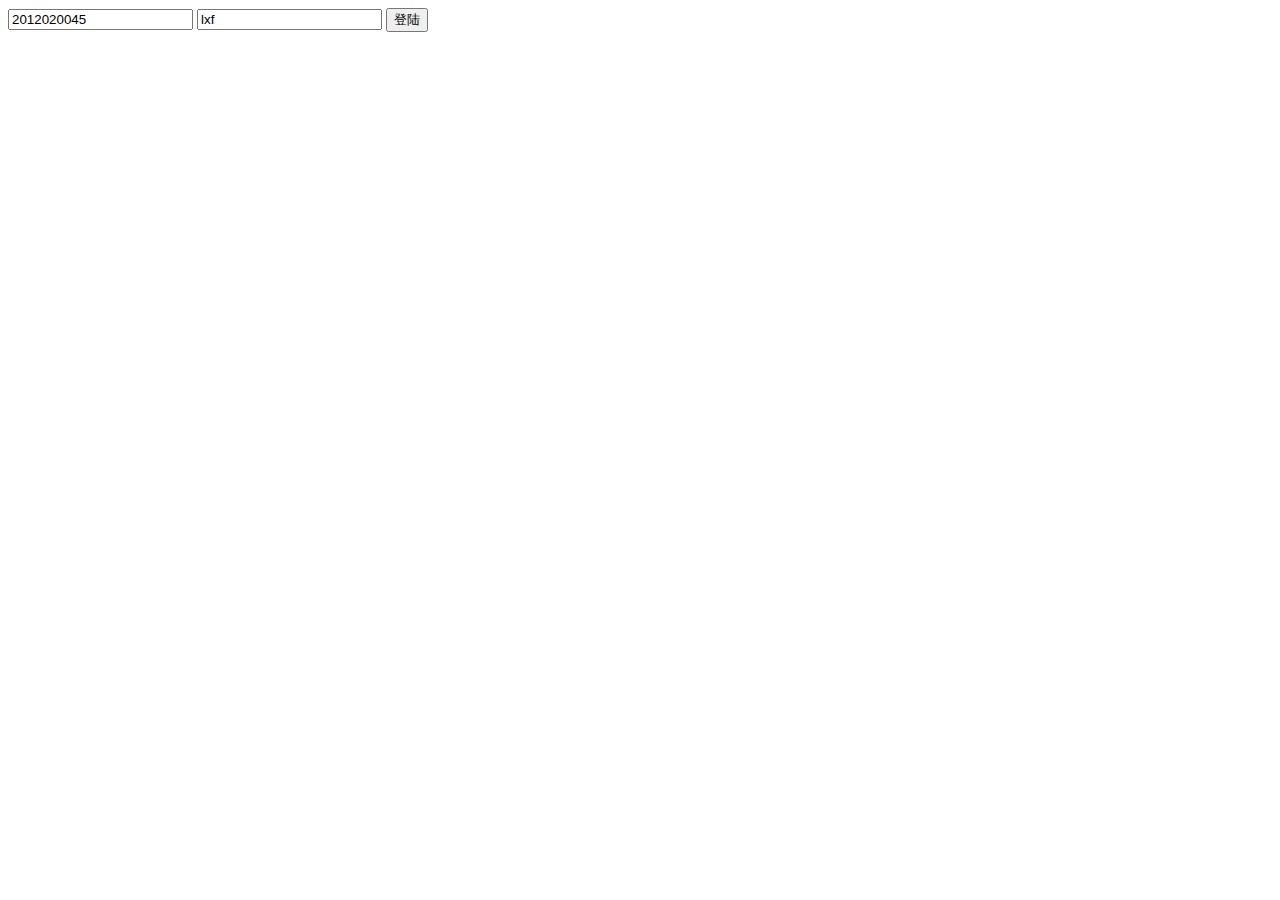
<file: login.html>
<html>
<body>
    <input id="username" value="2012020045"/>
    <input id="password" value="lxf"/>
    <button id="login">登陆</button>
    
<script src="jquery-3.4.1.js"></script>


<script>

$(function(){
    $("#login").click(function(){
        $.post("http://localhost:8585/login", 
            {username:$("#username").val(),password:$("#password").val()}
            ,function(data){   
                if(data){
                    window.location.href="./test.html"
                }
            });
    } )

})
</script>

<body>
<html>
</file>
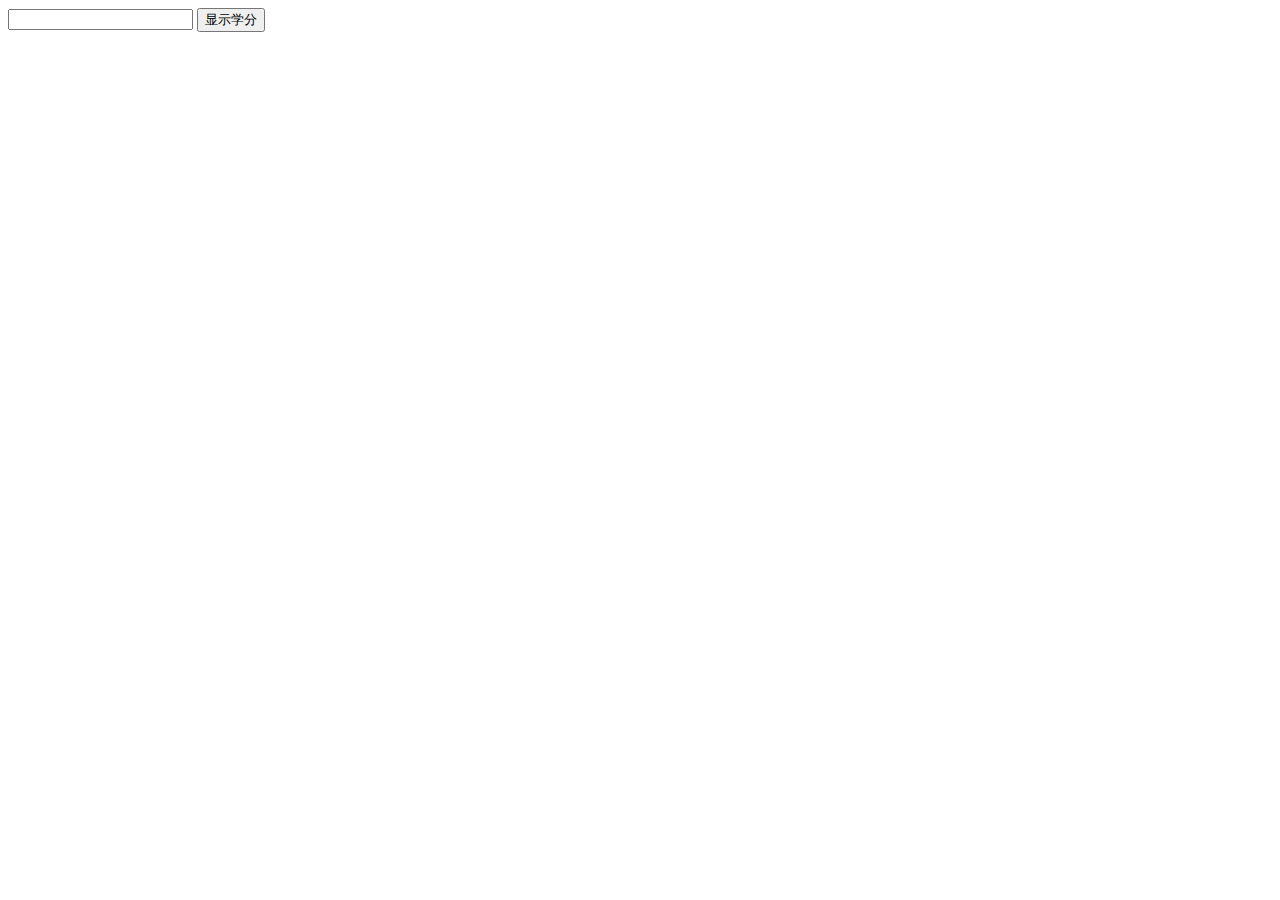
<file: test.html>
<html>
    <body>
       <ul>

       </ul>
        <script src="jquery-3.4.1.js"></script>
        <script src="underscore.js"></script>

        <input id="coursename" />
        <button id="btn">显示学分</button>
        <div id="divcredit"></div>

    <script>


$(function(){

    $.ajax({method:"POST"
        ,url:"http://localhost:8585/data.json"
        ,crossDomain: true
        ,xhrFields: {
                withCredentials: true
        }
        ,success:function(data){
   // $.post("http://localhost:8585/data.json", function(data){
            _.each(data, function(item){
             $("ul").append("<li>"+item.name+"(学分："+item.credit+")"+"</li>");
            });
        }
    });

    $("#btn").click(function(){
        $.ajax({method:"POST"
            ,contentType:"application/json"
            ,crossDomain: true
            ,xhrFields: {
                withCredentials: true
            }
            ,url:"http://localhost:8585/creditByName"
            ,data:JSON.stringify({name:$("#coursename").val()})
            ,success:function(data){
                $("#divcredit").text(data);
            }
        });
    })
          
});

    </script>


    </body>
</html>
</file>
